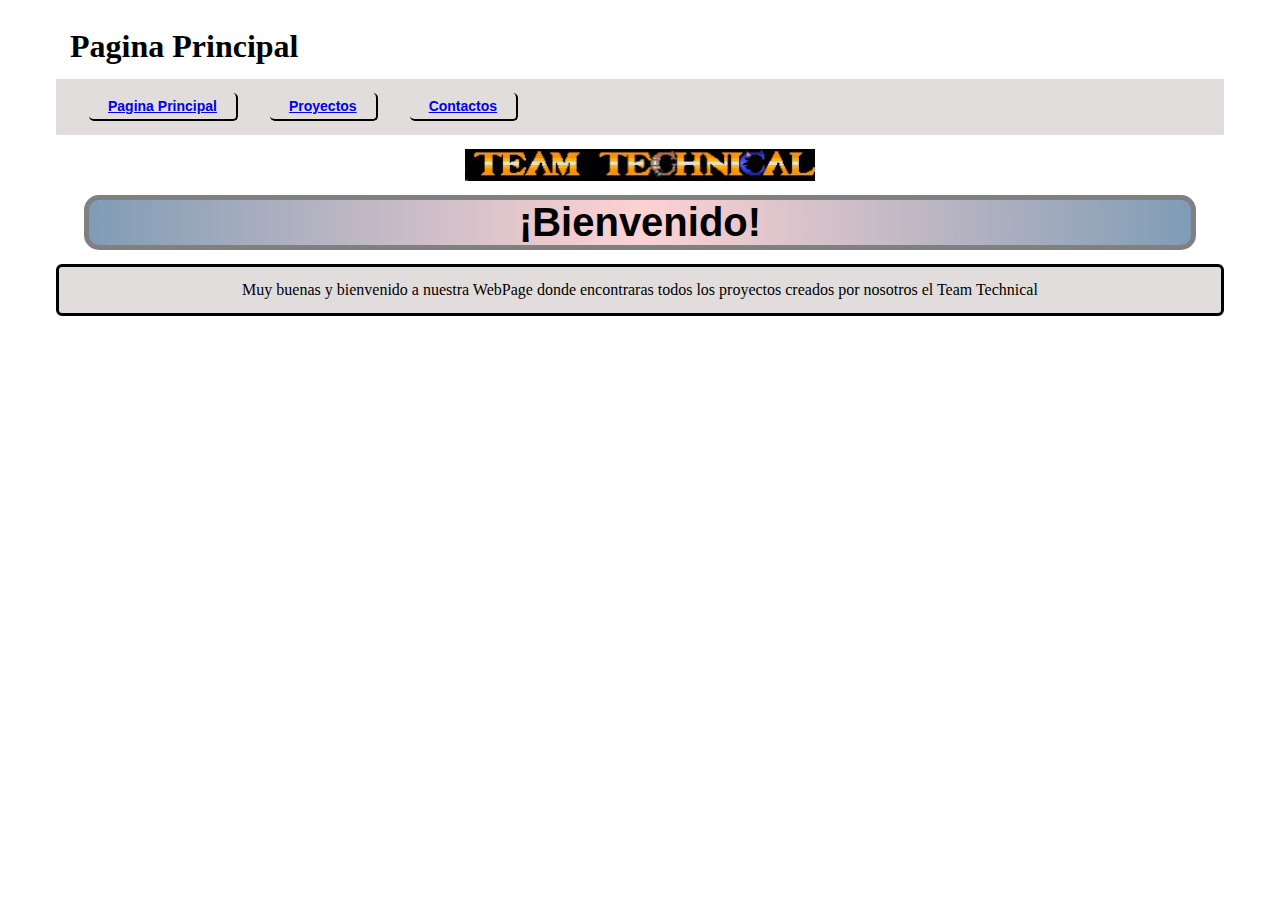
<file: index.html>
<!DOCTYPE html>
<html lang="es">
<head>
    <meta charset="UTF-8">
    <meta http-equiv="X-UA-Compatible" content="IE=edge">
    <meta name="viewport" content="width=device-width, initial-scale=1.0">
    <title>Team Technical</title>
    <link rel="stylesheet" href="Css/Estilos.css">
	<link rel="icon" href="Image/Icon.png">
</head>
<body id="Cuerpo">
<div id="agrupar">
<header>
<h1>Pagina Principal</h1>
</header>
<!--<h3> <a href="Pages/Registrarse.html">Iniciar Sesion/registrarse</a></h3>-->
<nav id="Lista">
<ul>
<li> <a href="https://teamtechnicalent.github.io/Technical-Team-WebPage/">Pagina Principal</a></li>
<li> <a href="Pages/Proyectos.html">Proyectos</a></li>
<li> <a href="Pages/Contactenos.html">Contactos</a></li>
</ul>
</nav>
<figure>
<img src="Image/banner.png">
<figcaption><h2>¡Bienvenido!</h2></figcaption>
</figure>
<p id="Parrafo">Muy buenas y bienvenido a nuestra WebPage donde encontraras todos los proyectos creados por nosotros el Team Technical
</p>
<!--h3 class="textotienda"> <a href="Pages/Tienda.html">Ir a la tienda</a></h3-->
<footer id="Pie">
<figure>
<!--img src="https://imagenes.diariodenavarra.es/files/image_477_270/uploads/2021/01/07/60ae64ad0b841.jpeg"-->
</figure>
</footer>
</div>
</body>
</html>
</file>
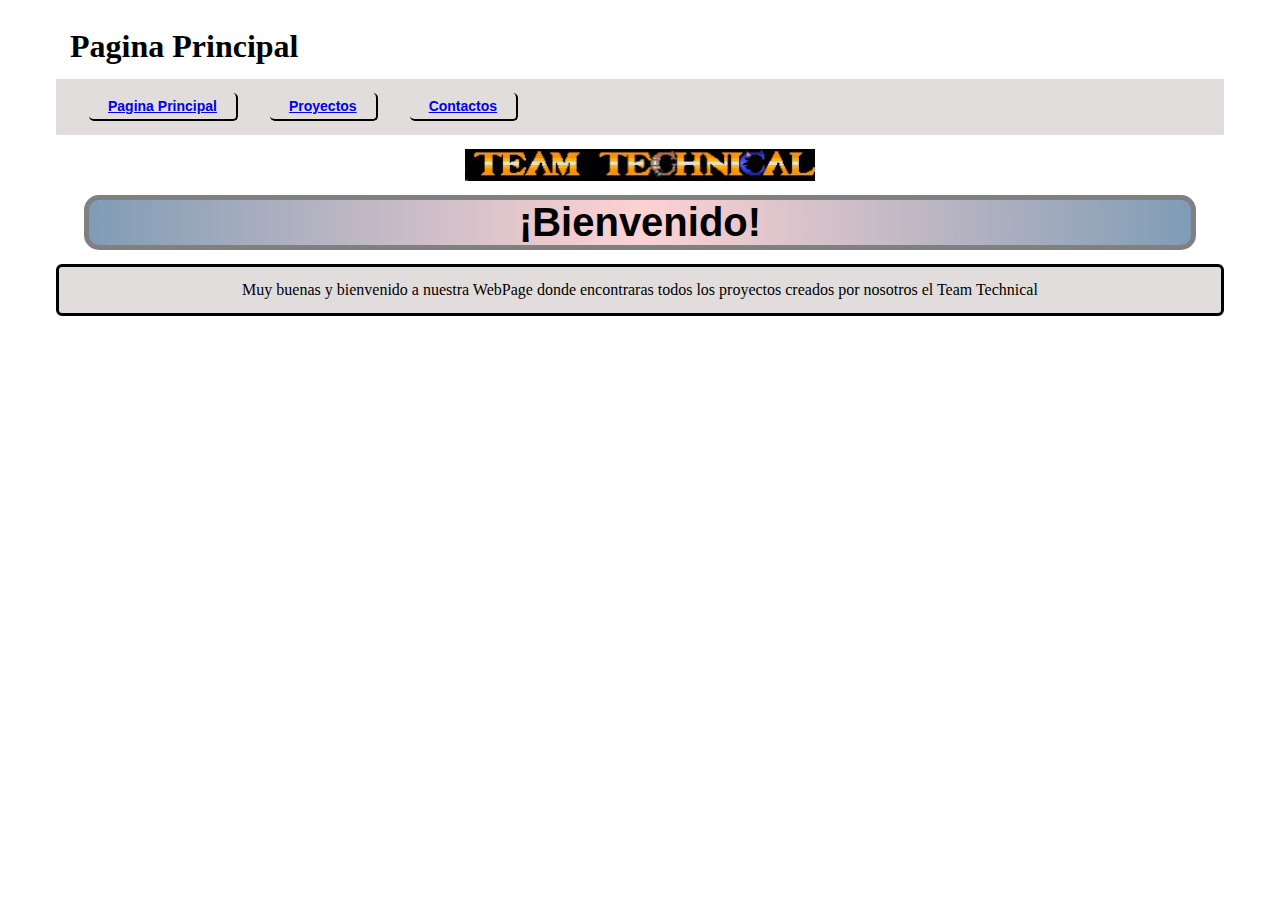
<file: www/index.html>
<!DOCTYPE html>
<html lang="es">
<head>
    <meta charset="UTF-8">
    <meta http-equiv="X-UA-Compatible" content="IE=edge">
    <meta name="viewport" content="width=device-width, initial-scale=1.0">
    <title>Team Technical</title>
    <link rel="stylesheet" href="Css/Estilos.css">
	<link rel="icon" href="Image/Icon.png">
</head>
<body id="Cuerpo">
<div id="agrupar">
<header>
<h1>Pagina Principal</h1>
</header>
<!--<h3> <a href="Pages/Registrarse.html">Iniciar Sesion/registrarse</a></h3>-->
<nav id="Lista">
<ul>
<li> <a href="Index.html">Pagina Principal</a></li>
<li> <a href="Pages/Proyectos.html">Proyectos</a></li>
<li> <a href="Pages/Contactenos.html">Contactos</a></li>
</ul>
</nav>
<figure>
<img src="Image/banner.png">
<figcaption><h2>¡Bienvenido!</h2></figcaption>
</figure>
<p id="Parrafo">Muy buenas y bienvenido a nuestra WebPage donde encontraras todos los proyectos creados por nosotros el Team Technical
</p>
<!--h3 class="textotienda"> <a href="Pages/Tienda.html">Ir a la tienda</a></h3-->
<footer id="Pie">
<figure>
<!--img src="https://imagenes.diariodenavarra.es/files/image_477_270/uploads/2021/01/07/60ae64ad0b841.jpeg"-->
</figure>
</footer>
</div>
</body>
</html>
</file>
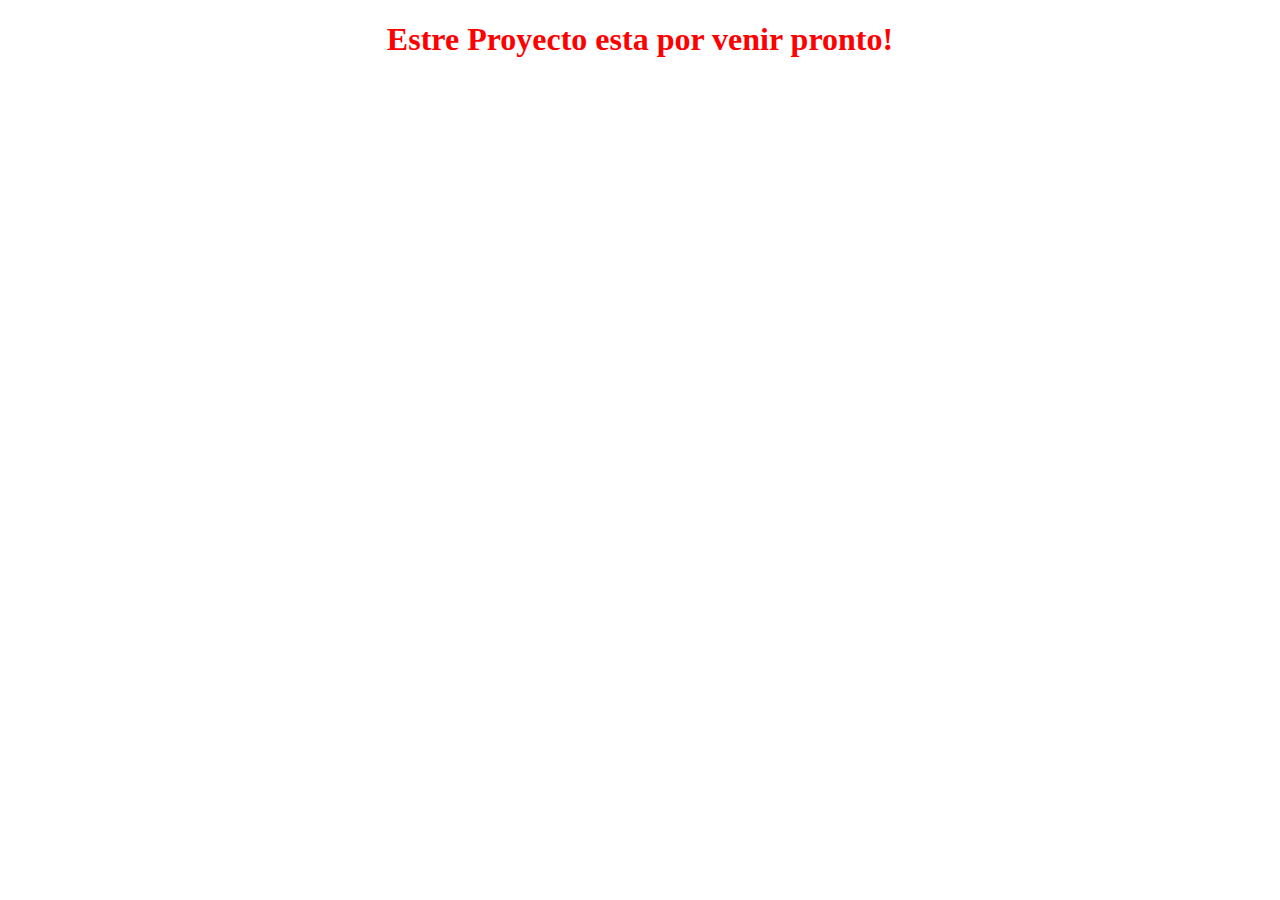
<file: Pages/Proximamente.html>
<!DOCTYPE html>
<html lang="en">
<head>
    <meta charset="UTF-8">
    <meta http-equiv="X-UA-Compatible" content="IE=edge">
    <meta name="viewport" content="width=device-width, initial-scale=1.0">
    <title>Proximamente</title>
    <link rel="stylesheet" href="../Css/FlashingLetters.css">
	<link rel="icon" href="Image/Icon.png">
</head>
<body>
   <h1>Estre Proyecto esta por venir pronto!</h1>
</body>
</html>
</file>
<file: Css/Estilos.css>
* {
    margin: 14px;
    padding: 0px;
}
nav, footer, figure {
    display: block;
}
#Lista li{
    display: inline-block;
    list-style: none;
    padding: 5px;
    font: bold 14px verdana, sans-serif;
    border-bottom: 2px solid black;
    border-right: 2px solid black;
    border-radius: 5px;

}
#Lista {
    background: rgb(226, 221, 221);
    padding: 0px 5px; 
}
#lista a:hover {
    background: red;
}
#agrupar h3 {
    float: center;
    padding: 14px;
    margin: 14px;
    color: blue;
    border-bottom: blue solid;
}
img {
    display: block;
    margin-left: auto;
    margin-right: auto;
    width:30%;
}
#Parrafo {
    display: block;
    text-align: center;
    background: rgb(226, 221, 221);
    padding: 14px;
    margin-top: 14px;
    border: 3px solid black;
    border-radius: 6px;
}
.textotienda {
    text-align: center;
}
h2 {
    text-align: center;
    font: bold 40px verdana, sans-serif;
    border-radius: 15px;
    border: 5px solid grey;
    background: -webkit-radial-gradient(center, circle, rgba(255, 114, 114, 0.315) 0%, #006699 200%);
}
</file>
<file: www/Css/Estilos.css>
* {
    margin: 14px;
    padding: 0px;
}
nav, footer, figure {
    display: block;
}
#Lista li{
    display: inline-block;
    list-style: none;
    padding: 5px;
    font: bold 14px verdana, sans-serif;
    border-bottom: 2px solid black;
    border-right: 2px solid black;
    border-radius: 5px;

}
#Lista {
    background: rgb(226, 221, 221);
    padding: 0px 5px; 
}
#lista a:hover {
    background: red;
}
#agrupar h3 {
    float: center;
    padding: 14px;
    margin: 14px;
    color: blue;
    border-bottom: blue solid;
}
img {
    display: block;
    margin-left: auto;
    margin-right: auto;
    width:30%;
}
#Parrafo {
    display: block;
    text-align: center;
    background: rgb(226, 221, 221);
    padding: 14px;
    margin-top: 14px;
    border: 3px solid black;
    border-radius: 6px;
}
.textotienda {
    text-align: center;
}
h2 {
    text-align: center;
    font: bold 40px verdana, sans-serif;
    border-radius: 15px;
    border: 5px solid grey;
    background: -webkit-radial-gradient(center, circle, rgba(255, 114, 114, 0.315) 0%, #006699 200%);
}
</file>
<file: Css/FlashingLetters.css>
h1 {
    text-align: center;
  color: red;
  animation: mymove 5s infinite;
}
@keyframes mymove {
    50% {color:blue;}
}
</file>
